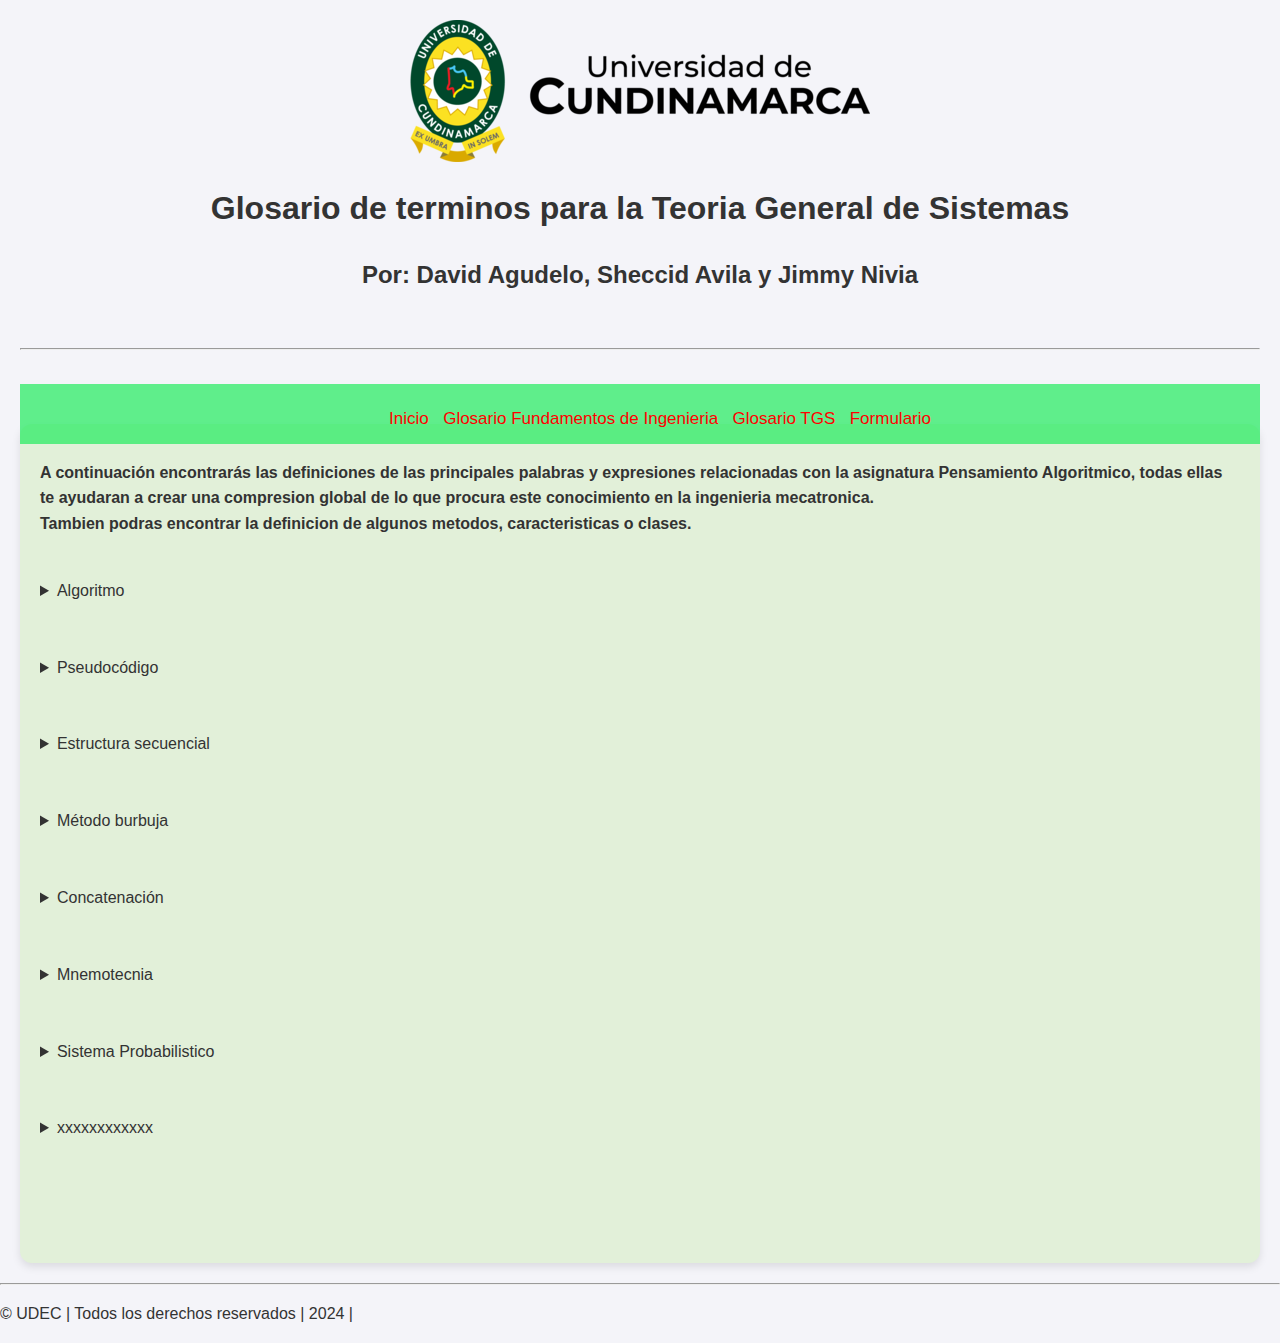
<file: glosario_pensamiento_algoritmico.html>
<!----- Inciamos nuestro primer cógigo HTML de nuestro grlosario personal, con una actividad muy interesante  -->
<html lang="es">
     <head>
          <link rel="shortcut icon" href="imagenes/icon_ucun.png">
          <meta name="viewport" content="width=device-width, initial-scale=1.0">
          <meta content="text/html; charset=utf-8" http-equiv="content-type">
          <meta name="author" content="David Agudelo">
          <meta name="description" content="Pagina WEB de mi glosario personal, correspondiente a la asignatura de Sistemas Operativos, ingeniería de sistemas, UNICOC">

          <meta name="keywords" content="Glosario, web, Microprocesadores, Ingeniería, Sistemas, Udec, Ucun, Universidad, mecatronica">
          <title>Terminos Algoritmos</title>

          <link rel="stylesheet" href="css/styles.css">
     </head>

     <body>

          <header>
               <img src="imagenes/logo_ucun_1_75.png">
               <h1>Glosario de terminos para la Teoria General de Sistemas</h1>
               <h2>Por:  David Agudelo, Sheccid Avila y Jimmy Nivia</h2>
               <br><hr><br>
               <nav>
                    <ul>
                         <li><a href="index.html">Inicio</a></li>
                         <li><a href="glosario_fundamentos_de_ingenieria.html">Glosario Fundamentos de Ingenieria</a></li>
                         <li><a href="glosario_tgs.html">Glosario TGS</a></li>
                         <li><a href="gformulario.html">Formulario</a></li>
                    </ul>
               </nav>
          </header>

          <main>
               <section>
               <p>
                    <b>A continuación encontrarás las definiciones de las principales palabras y expresiones relacionadas con la asignatura Pensamiento Algoritmico, todas ellas te ayudaran a crear una compresion global de lo que procura este conocimiento en la ingenieria mecatronica.
                    <br>
                    Tambien podras encontrar la definicion de algunos metodos, caracteristicas o clases.
                    </b>
               </p>
               <br>
               <details><!----DEFINICION ALGORITMO-->
                    <summary>Algoritmo</summary>
                         <article>
                              <p>
                              <b>Definición:</b>
                              Es un conjunto finito de operaciones simples que se define con precisión y se sigue de manera ordenada para resolver un problema específico. Estas operaciones deben ser lógicas y ejecutables por una computadora o máquina. En informática o programación, el algoritmo es la secuencia de instrucciones mediante la cual podemos resolver un problema o cuestión. Siempre tendrá un inicio y un final.                              <br>
                              <b>Ejemplo:</b>
                              Los algoritmos de recomendación de las Redes sociales. Los algoritmos que controlan el contenido que se muestra en las redes sociales utilizan como entrada la información voluntariamente suministrada por el usuario al sistema (datos básicos, “me gusta”, interacciones) para escoger del contenido disponible en la red social aquello que podría gustarle o captar su atención, y descartan aquello que es menos probable que le interese                              </p>
                              <img src="imagenes/img_algoritmo_01.png">
                         </article>
               </details>
               <br><br>
<!----->
<!----->
               <details><!---DEFINICION DE Pseudocódigo -->
                    <summary>Pseudocódigo</summary>
                         <article>
                              <p>
                              <b>Definición:</b>
                              El pseudocódigo es una representación informal y simplificada de un algoritmo, escrita en un lenguaje similar al natural (generalmente en inglés o español) en lugar de un lenguaje de programación específico. La idea es que sea fácil de leer y entender tanto por programadores como por personas sin conocimientos técnicos avanzados.
                              <br>
                              <b>Ejemplo:</b>
                              Pseudocódigo que proporciona el volumen de un cilindro, conocidos su altura y diámetro.
                              Inicio <br>
                              Mostrar “Introduzca el diámetro, en metros”: Pedir D <br>
                              Mostrar “Introduzca la altura, en metros”: Pedir H <br>
                              R = D/2: Pi = 3,141593 <br>
                              V = Pi * (R ^ 2) * H <br>
                              Mostrar “El volumen del cilindro es de”, V, “metros cúbicos” <br>
                              Fin <br>
                              </p>
                              <img src="imagenes/img_pseudocodigo_01.png">
                         </article>
               </details>
               <br><br>
<!----->
<!----->
               <details><!---DEFINICION DE Estructura secuencial-->
                    <summary>Estructura secuencial</summary>
                         <article>
                              <p>
                              <b>Definición:</b>
                              La estructura de secuencia en programación se refiere al orden de ejecución de instrucciones de forma secuencial, una después de otra. Es el orden básico de ejecución en los lenguajes de programación y es la base para escribir algoritmos. Cada instrucción afecta la siguiente en un orden de ejecución de arriba a abajo. Puede ser interrumpida por otras estructuras como la de selección y repetición. 
                              <br>
                              <b>Ejemplo:</b>
                              Un ejemplo práctico es un sistema de reservas de vuelos en línea que utiliza un algoritmo secuencial para buscar disponibilidad, calcular tarifas y confirmar reservas en tiempo real                              </p>
                              <img src="imagenes/img_secuencial_01.png">
                         </article>
               </details>
               <br><br>
<!----->
<!----->
               <details><!---DEFINICION DE Método burbuja-->
                    <summary>Método burbuja</summary>
                         <article>
                              <p>
                              <b>Definición:</b>
                              El algoritmo de Bubble Short "Ordenamiento Burbuja" es un algoritmo simple de ordenamiento, recibe su nombre por la táctica que utiliza para ordenar los elementos, que poco a poco burbujean "incrementan" para tomar su adecuada posición, al igual que el aumento de burbujas en un vaso de refresco.                                  <br>
                              <b>Ejemplo:</b>
                                   texto de ejemplo
                              </p>
                              <img src="imagenes/img_burbuja_01.png">
                         </article>
               </details>
               <br><br>
<!----->
<!----->
               <details><!---DEFINICION DE Concatenación -->
                    <summary>Concatenación </summary>
                         <article>
                              <p>
                              <b>Definición:</b>
                              La concatenación en programación se refiere a la acción de unir dos o más cadenas de texto para formar una sola cadena. En la mayoría de los lenguajes de programación, la concatenación se realiza utilizando el operador de suma (+) para unir dos cadenas                              <br>
                              <b>Ejemplo:</b>
                              Si tenemos dos cadenas “Hola” y “Mundo”, podemos concatenarlas para formar la cadena “Hola Mundo” mediante el siguiente código:<br>
                              var cadena1 = “Hola”;<br>
                              var cadena2 = “Mundo”;<br>
                              var resultado = cadena1 + ” ” + cadena2;<br>
                              En este ejemplo, la variable resultada contendrá la cadena “Hola Mundo” después de la concatenación.</p>
                              <img src="imagenes/img_concatenar_01.png">
                         </article>
                    </details>
               <br><br>
<!----->
<!----->
               <details><!---DEFINICION DE Mnemotecnia-->
                    <summary>Mnemotecnia</summary>
                         <article>
                              <p>
                              <b>Definición:</b>
                              La mnemotecnia, también conocida como “Nemotecnia” es una técnica intelectual para facilitar la memorización de datos específicos que se basa en crear una asociación o un vínculo entre la información que se desea retener y algún conocimiento previo para recordarlo con mayor facilidad.                              <br>
                              <b>Ejemplo:</b>
                              La Historia de la Multiplicación: Para aprender las tablas de multiplicar, crea una historia para cada ecuación. Por ejemplo, para 6 x 8, imagina a seis arañas tejiendo ocho telarañas juntas.                              </p>
                              <img src="imagenes/def_sistema_deterministico_1.png">
                         </article>
               </details>
               <br><br>
<!----->
<!----->
               <details><!---DEFINICION DE Compilador-->
                    <summary>Sistema Probabilistico</summary>
                         <article>
                              <p>
                              <b>Definición:</b>
                              El compilador o la compilación es el proceso de traducir el código fuente en un lenguaje de alto nivel a código de máquina ejecutable. Los compiladores desempeñan un papel crítico en la traducción, portabilidad, detección de errores y optimización de programas                              <br>
                              <b>Ejemplo:</b>
                              Existen numerosos compiladores disponibles para diferentes lenguajes de programación. Algunos de los compiladores más conocidos son:<br>
                              Compilador de C: GCC (GNU Compiler Collection) es un compilador de código abierto ampliamente utilizado para el lenguaje C.<br>
                              Compilador de C++: El compilador de C++ de Microsoft Visual Studio es una opción popular para desarrolladores de C++.<br>
                              Compilador de Java: Java Development Kit (JDK) incluye un compilador de Java que convierte el código Java en bytecode ejecutable.
                              </p>
                              <img src="imagenes/def_sistema_probabilistico_1.png">
               </details>
               <br><br>
               <details><!---DEFINICIONxxx-->
                    <summary>xxxxxxxxxxxx</summary>
                         <article>
                              <p>
                              <b>Definición:</b>
                              xxxxxxxxxxxxxxxxxxxxxxxxxxxxxxxxxxx
                              <br>
                              <b>Ejemplo:</b>
                              xxxxxxxxxxxxxxxxxxxxxxxxxxxxxxxxxxxxxxxxxxxx
                              </p>
                              <img src="imagenes/def_gestalt_1.png">
                         </article>
               </details>
               <br><br>
<!----->
<!----->
               </details>
               <br><br>
               </section>
          <hr>
     </main>

     <footer>
     <div class="footer-text">
          <p>&copy; UDEC  | Todos los derechos reservados | 2024 |  </p>
     </div>

     </footer>
     </body>
</html>
</file>
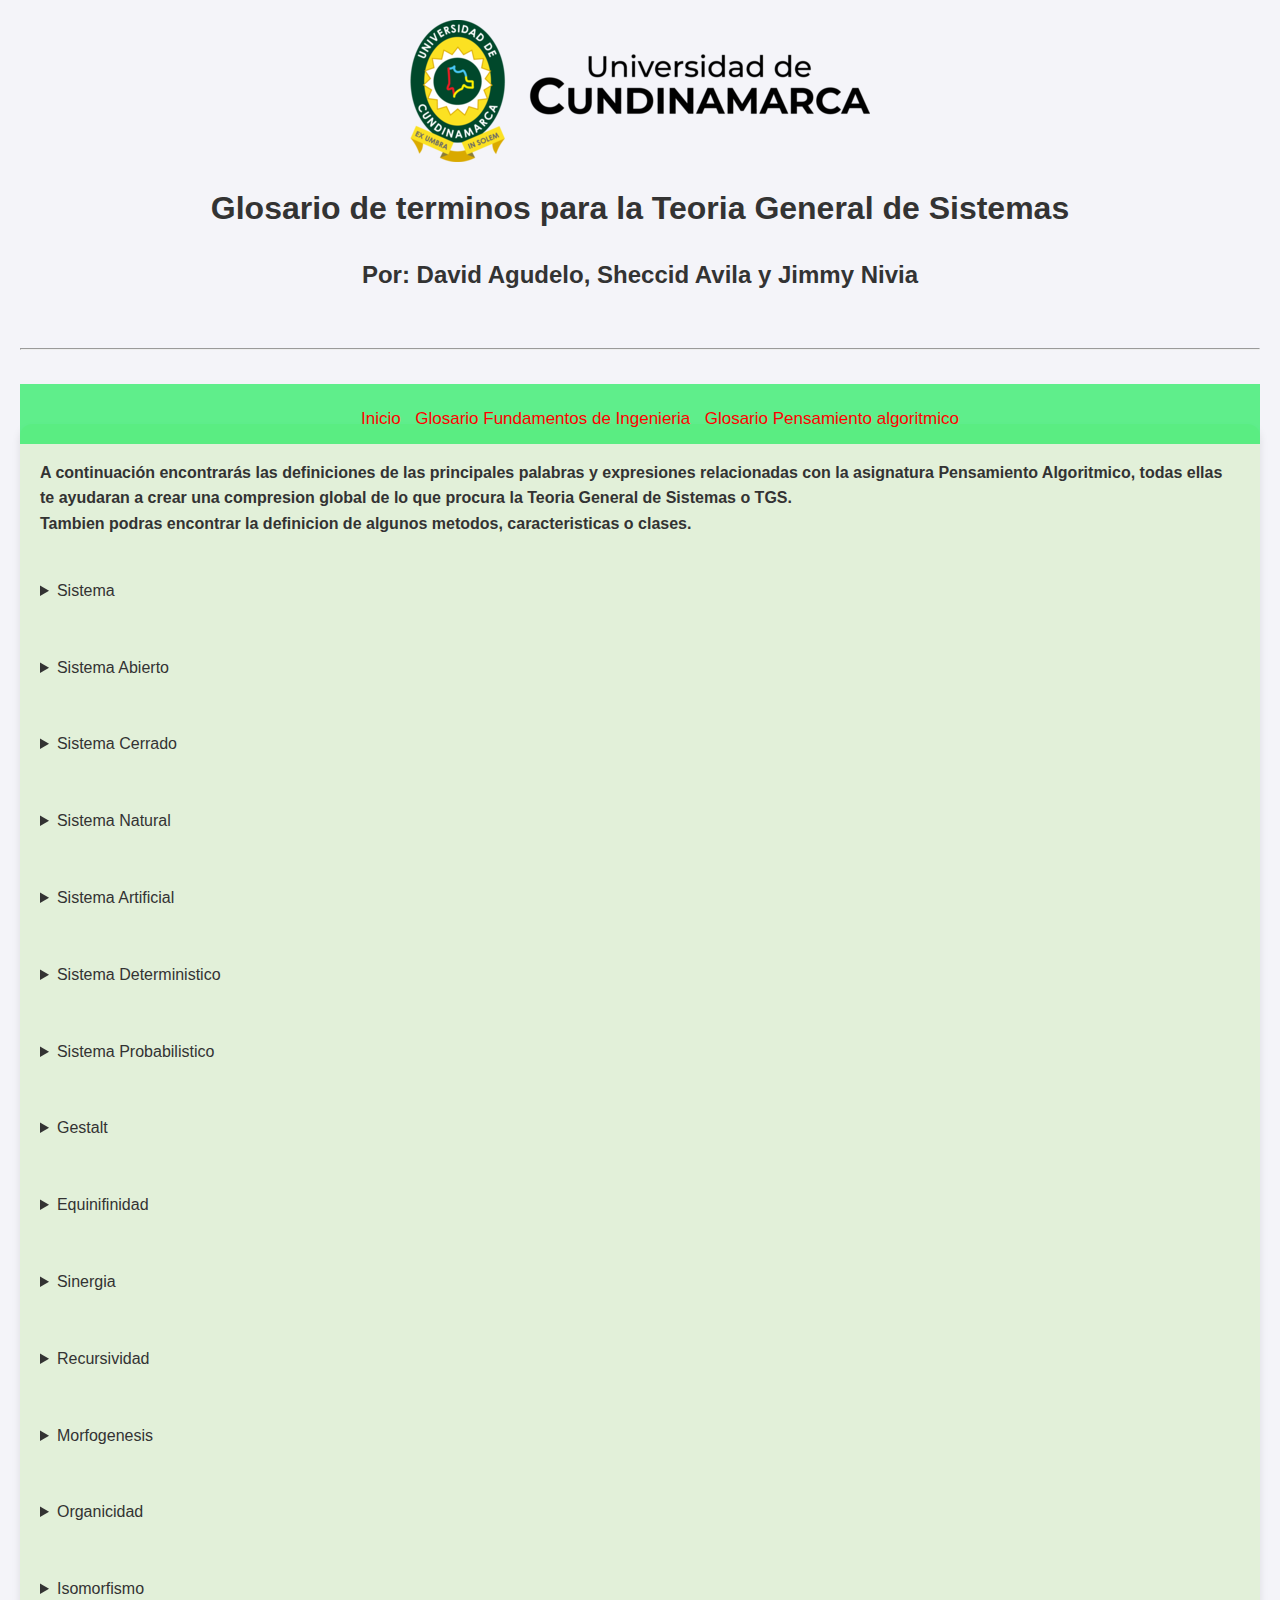
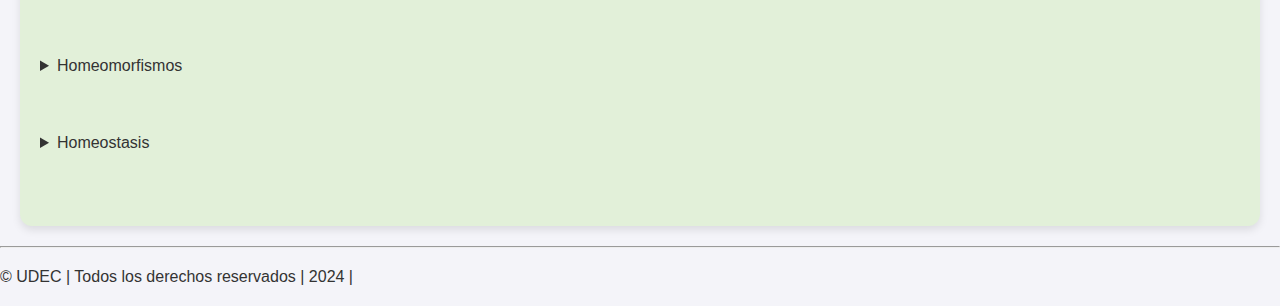
<file: glosario_tgs.html>
<!----- Inciamos nuestro primer cógigo HTML de nuestro grlosario personal, con una actividad muy interesante  -->
<html lang="es">
     <head>
          <link rel="shortcut icon" href="imagenes/icon_ucun.png">
          <meta name="viewport" content="width=device-width, initial-scale=1.0">
          <meta content="text/html; charset=utf-8" http-equiv="content-type">
          <meta name="author" content="David Agudelo">
          <meta name="description" content="Pagina WEB de mi glosario personal, correspondiente a la asignatura de Sistemas Operativos, ingeniería de sistemas, UNICOC">

          <meta name="keywords" content="Glosario, web, Microprocesadores, Ingeniería, Sistemas, Udec, Ucun, Universidad, mecatronica">
          <title>Glosario TGS</title>

          <link rel="stylesheet" href="css/styles.css">
     </head>

     <body>

          <header>
               <img src="imagenes/logo_ucun_1_75.png">
               <h1>Glosario de terminos para la Teoria General de Sistemas</h1>
               <h2>Por:  David Agudelo, Sheccid Avila y Jimmy Nivia</h2>
               <br><hr><br>
               <nav>
                    <ul>
                         <li><a href="index.html">Inicio</a></li>
                         <li><a href="glosario_fundamentos_de_ingenieria.html">Glosario Fundamentos de Ingenieria</a></li>
                         <li><a href="glosario_pensamiento_algoritmico.html">Glosario Pensamiento algoritmico</a></li>
                    </ul>
               </nav>
          </header>

          <main>
               <section>
               <p>
                    <b>A continuación encontrarás las definiciones de las principales palabras y expresiones relacionadas con la asignatura Pensamiento Algoritmico, todas ellas te ayudaran a crear una compresion global de lo que procura la Teoria General de Sistemas o TGS.
                    <br>
                    Tambien podras encontrar la definicion de algunos metodos, caracteristicas o clases.
                    </b>
               </p>
               <br>
               <details><!----DEFINICION DE SISTEMA-->
                    <summary>Sistema</summary>
                         <article>
                              <p>
                              <b>Definición:</b>
                              Se define como la totalidad compuesta por otras totalidades o componentes dinámicos o estáticos dentro del conjunto, el sistema es aquello que refiere al todo incluyendo sus  partes, comportamientos e interacciones que intentan lograr uno o varios objetivos.
                              <br>
                              <b>Ejemplo:</b>
                              La interacción de pequeñas células que se comunican a través de sodio y otras sustancias que forman neurotransmisores, generan reacciones químicas capaces de almacenar información y de traducir estímulos externos, estas partes y sus interacciones  forman un sistema nervioso con una central conocida como cerebro.
                              </p>
                              <img src="imagenes/def_sistema_1.png">
                         </article>
               </details>
               <br><br>
<!----->
<!----->
               <details><!---DEFINICION DE SISTEMA ABIERTO-->
                    <summary>Sistema Abierto</summary>
                         <article>
                              <p>
                              <b>Definición:</b>
                              Son aquellos sistemas que permiten la interacción con los suprasistemas intercambiando energía y/o materia.
                              <br>
                              <b>Ejemplo:</b>
                              El cerebro humano como subsistema de un humano y como suprasistema de un sistema de células, adquiere energía e información de otros sistemas procesarlas y haciendo de esa energía de entrada una acción que aporta a su suprasistema como grupo en la humanidad y asegurando su supervivencia o la de su especie.
                              </p>
                              <img src="imagenes/def_sistema_abierto_1.png">
                         </article>
               </details>
               <br><br>
<!----->
<!----->
               <details><!---DEFINICION DE SISTEMA CERRADO-->
                    <summary>Sistema Cerrado</summary>
                         <article>
                              <p>
                              <b>Definición:</b>
                              Por el contrario al sistema abierto este sistema permanece inerte o sus procesos alcanzaron su máxima entropía, por lo que no intercambian energía con otros sistemas
                              <br>
                              <b>Ejemplo:</b>
                              Una motocicleta es un sistema que lleva dentro subsistemas, todos inertes y estables con una baja entropía, por sí solo no genera interacciones, es un sistema cerrado y solo al tener una corriente de entrada con un sistema humano por ejemplo este sistema intercambia energía con los subsistemas y los suprasistemas.
                              </p>
                              <img src="imagenes/def_sistema_cerrado_1.png">
                         </article>
               </details>
               <br><br>
<!----->
<!----->
               <details><!---DEFINICION DE SISTEMA NATURAL-->
                    <summary>Sistema Natural</summary>
                         <article>
                              <p>
                              <b>Definición:</b>
                              Un sistema natural es un conjunto interconectado de elementos y procesos que interactúan de manera dinámica en la naturaleza.. Estos sistemas abarcan desde ecosistemas completos, como bosques y océanos, hasta sistemas más pequeños como ríos, lagos y comunidades de organismos.
                              <br>
                              <b>Ejemplo:</b>
                              Un arrecife de coral. En este sistema, los corales, los peces, las algas y otros organismos interactúan de manera compleja, proporcionando refugio y alimento, y contribuyendo a la salud de los océanos.
                              </p>
                              <img src="imagenes/def_sistema_natural_1.png">
                         </article>
               </details>
               <br><br>
<!----->
<!----->
               <details><!---DEFINICION DE SISTEMA ARTIFICIAL-->
                    <summary>Sistema Artificial</summary>
                         <article>
                              <p>
                              <b>Definición:</b>
                              Es aquel que ha sido creado por el hombre. Pueden ser entendidos como todo sistema físico, tanto de clasificación como de representación, que cumple a su vez la función de interactuar con un sistema social, cumpliendo las funciones de variable dependiente.
                              <br>
                              <b>Ejemplo:</b>
                              Sistema judicial. Este sistema, compuesto por un grupo de instituciones, leyes y procedimientos, es un ejemplo de un Sistema artificial, que ha sido creado por el hombre, a fin de que interactúe con la sociedad, rigiendo o castigando el comportamiento de esta, tanto en lo que concierne a la convivencia básica, así como a cualquier tipo de transacción (comercial, civil, mercantil, etc.) que quiera realizarse.
                              </p>
                              <img src="imagenes/def_sistema_artificial_1.png">
                         </article>
                    </details>
               <br><br>
<!----->
<!----->
               <details><!---DEFINICION DE SISTEMA DETERMINISTICO-->
                    <summary>Sistema Deterministico</summary>
                         <article>
                              <p>
                              <b>Definición:</b>
                              Un sistema en el que sus variables no son aleatorias y es totalmente calculable matemáticamente sus formas y valores futuros son perfectamente predecibles.
                              <br>
                              <b>Ejemplo:</b>
                              Sabemos bien que si metemos una botella de agua dentro de un congelador se va a congelar, porque conocemos el comportamiento de sus moléculas por lo que es fácil calcular su movimiento y comportamiento, llegando a la conclusión intuitiva de que se va a congelar por su naturaleza física.
                              </p>
                              <img src="imagenes/def_sistema_deterministico_1.png">
                         </article>
               </details>
               <br><br>
<!----->
<!----->
               <details><!---DEFINICION DE SISTEMA PROBABILISTICO-->
                    <summary>Sistema Probabilistico</summary>
                         <article>
                              <p>
                              <b>Definición:</b>
                              Son sistemas con modelos que involucran información cuantitativa sobre la incertidumbre de su comportamiento o de sus resultados para cumplir objetivos, para ello se tomaron muestreos y es mucho más relevante la retroalimentación.
                              <br>
                              <b>Ejemplo:</b>
                              Lanzar una moneda al aire representa una probabilidad de 50% al caer para cada una de sus caras, por supuesto si no conocemos con exactitud las variables externas del sistema como temperatura, velocidad del viento, fuerza de lanzamiento o dirección.
                              </p>
                              <img src="imagenes/def_sistema_probabilistico_1.png">
               </details>
               <br><br>
               <details><!---DEFINICION DE GESTALT-->
                    <summary>Gestalt</summary>
                         <article>
                              <p>
                              <b>Definición:</b>
                              El término Gestalt es de origen alemán, y significa forma, parte, configuración o figura. Esta  afirma que el individuo conoce el todo, como una imagen completa, reuniendo las partes que lo integran. Haciendo del todo algo más grande que la suma de sus partes
                              <br>
                              <b>Ejemplo:</b>
                              Innovación tecnológica: La sinergia entre científicos,ingenieros y diseñadores puede dar lugar a avances tecnológicos revolucionarios.
                              </p>
                              <img src="imagenes/def_gestalt_1.png">
                         </article>
               </details>
               <br><br>
<!----->
<!----->
               <details><!---DEFINICION DE EQUINIFINIDAD-->
                    <summary>Equinifinidad</summary>
                         <article>
                              <p>
                              <b>Definición:</b>
                              En la teoría de sistemas, el concepto de equifinalidad significa que un sistema puede alcanzar el mismo estado final desde diferentes puntos de partida o bajo diferentes influencias.
                              <br>
                              <b>Ejemplo:</b>
                              La formación de un bosque. Diferentes procesos ecológicos y condiciones iniciales pueden conducir a un bosque saludable, independientemente de cómo comenzó la sucesión ecológica.
                              </p>
                              <img src="imagenes/def_equinifinidad_1.png">
                         </article>
               </details>
               <br><br>
<!----->
<!----->
               <details><!---DEFINICION DE SINERGIA-->
                    <summary>Sinergia</summary>
                         <article>
                              <p>
                              <b>Definición:</b>
                              Solemos llamar a la acción conjunta de dos o más agentes para llevar a cabo de manera exitosa una tarea. Puede referirse, en numerosos ámbitos del saber, a fuerzas, influencias, sistemas o factores de cualquier tipo, siempre y cuando operen de manera concéntrica, o sea, sumando los efectos de cada uno.
                              <br>
                              <b>Ejemplo:</b>
                              Una familia que decide hacer limpieza en su casa, distribuyendo las tareas: los niños quitarán el polvo de los muebles, papá barrerá, mamá pasará trapeador al piso, y cada uno se encargará de acomodar su habitación, procurando cumplir con un objetivo: organizar el hábitat de su familia. En este sentido, la sinergia será la fuerza o forma de trabajar en la cual cada uno cumple con su misión asignada.
                              </p>
                              <img src="imagenes/def_sinergia_1.png">
                         </article>
               </details>
               <br><br>
<!----->
<!----->
               <details><!---DEFINICION DE RECURSIVIDAD-->
                    <summary>Recursividad</summary>
                         <article>
                              <p>
                              <b>Definición:</b>
                              Está enfocada a un aspecto integrador, es decir a los subsistemas sinérgicos, que a la vez forman parte del sistema. Pero no desde un tipo de vista reduccionista, que busca dividir en sus entidades más pequeñas las partes de un sistema, sino desde una visión integradora que entienda las partes como integrantes de unidades superiores que a su vez forman parte de otras estructuras, las cuales forman parte del sistema, estableciendo relaciones de sinergia entre ellas.
                              <br>
                              <b>Ejemplo:</b>
                              El ejemplo clásico de Recursividad, es aquel que insta al lector a pensar en un empresa, considerada como un grupo humano, viendo entonces al grupo como una conformación de individuos, que a su vez puede llevar a pensar a cada uno de estos individuos como un conjunto de células. De esta forma, la visión de la Recursividad podría llevar a pensar en la relación célula-individuo-grupo, sabiendo que estos nexos se establecen a través de una concepción integradora que toma en cuenta los subsistemas que estarían trabajando bajo la luz de la sinergia en un sistema global.
                              </p>
                              <img src="imagenes/def_recursividad_1.png">
                         </article>
               </details>
               <br><br>
<!----->
<!----->
               <details><!---DEFINICION DE MORFOGENESIS-->
                    <summary>Morfogenesis </summary>
                         <article>
                              <p>
                              <b>Definición:</b>
                              Es un concepto que viene de la construcción de sistemas y refiere procesos sistémicos que aumentan las desviaciones produciendo nuevas formas que se encuentran en crecimiento y en la diferenciación, también puede producir cambios de forma en los elementos ya existentes o en varias partes del sistema completo
                              <br>
                              <b>Ejemplo:</b>
                              Un sistema vital y básico para la creación de una conciencia humana, no aparece de repente comprende la utilización de recursos y energía, y mediante el adn se construye a sí mismo multiplicándose y formando una masa ya previamente diseñada en su forma.
                              </p>
                              <img src="imagenes/def_morfogenesis_1.png">
                         </article>
               </details>
               <br><br>
<!----->
<!----->
               <details><!---DEFINICION DE ORGANICIDAD-->
                    <summary>Organicidad </summary>
                         <article>
                              <p>
                              <b>Definición:</b>
                              Es una característica de los sistemas abiertos, los que pueden mantenerse en un estado ordenado mediante la extracción de neguentropía del medio. El principio de organicidad, en otras palabras, es aquella que capta la información del medio ambiente suficiente para sobrevivir.
                              <br>
                              <b>Ejemplo:</b>
                              Tenemos una empresa de ladrillos, donde se les había acabado el agua, Una posible solución sería la de llamar un carro tanque lleno de agua para suplir un poco las necesidades, hasta que se consiga más agua, y otra solución a largo plazo será construir un abastecimiento de agua extra para la empresa.
                              </p>
                              <img src="imagenes/def_organicidad_1.png">
                         </article>
               </details>
               <br><br>
<!----->
<!----->
               <details><!---DEFINICION DE ISOMORFISMO-->
                    <summary>Isomorfismo </summary>
                         <article>
                              <p>
                              <b>Definición:</b>
                              Significa esencialmente que el estudio de cada una puede reducirse al de la otra, lo que nos da dos puntos de vista diferentes sobre cada cuestión y suele ser esencial en su adecuada comprensión. También significa una analogía como una forma de inferencia lógica basada en la asunción de que dos cosas son la misma en algunos aspectos.
                              <br>
                              <b>Ejemplo:</b>
                              Algunos de los compuestos tienen diferencias de acuerdo con su estructura cristalina, Ejemplos de tales compuestos son el sulfato ferroso y el sulfato de zinc. Es obligatorio para las sustancias isomorfas que diferentes estructuras de compuestos tengan el mismo número de iones en su celda unitaria.
                              </p>
                              <img src="imagenes/def_isomorfismo_1.png">
                         </article>
               </details>
               <br><br>
<!----->
<!----->
               <details><!---DEFINICION DE HOMEOMORFISMOS-->
                    <summary>Homeomorfismos </summary>
                         <article>
                              <p>
                              <b>Definición:</b>
                              Un sistema es homomorfo a otro si a cada elemento y a cada relación entre elementos del primero corresponde un elemento y una relación entre elementos del segundo, pero no a la inversa. Entre sistemas homomorfos hay semejanza de estructura, pero no identidad.
                              <br>
                              <b>Ejemplo:</b>
                              El crecimiento de una población determinada, no sabemos qué tanto se puede cambiar la apariencia de una persona a otra solo con la natalidad generacional o por cantidad.
                              </p>
                              <img src="imagenes/def_homeomorfismo_1.png">
                         </article>
               </details>
               <br><br>
<!----->
<!----->
               <details><!---DEFINICION DE HOMEOSTASIS-->
                    <summary>Homeostasis </summary>
                         <article>
                              <p>
                              <b>Definición:</b>
                              Es el equilibrio que se produce en un medio interno. También conocido como “homeostasia”, consiste en la tendencia que posee cualquier sistema, incluyendo los seres vivos, a adaptarse a los cambios y mantener un ambiente interno estable y constante.
                              <br>
                              <b>Ejemplo:</b>
                              La transpiración que genera el cuerpo humano como sistema es una forma o método de homeostasis, que quiere alcanzar un punto más estable de temperatura generando o secretando sustancias líquidas sobre la piel para disipar el calor interno al medio externo.
                              </p>
                              <img src="imagenes/def_homeostasis_1.png">
                         </article>
               </details>
               <br><br>
               </section>
          <hr>
     </main>

     <footer>
     <div class="footer-text">
          <p>&copy; UDEC  | Todos los derechos reservados | 2024 | </p>
     </div>

     </footer>
     </body>
</html>
</file>
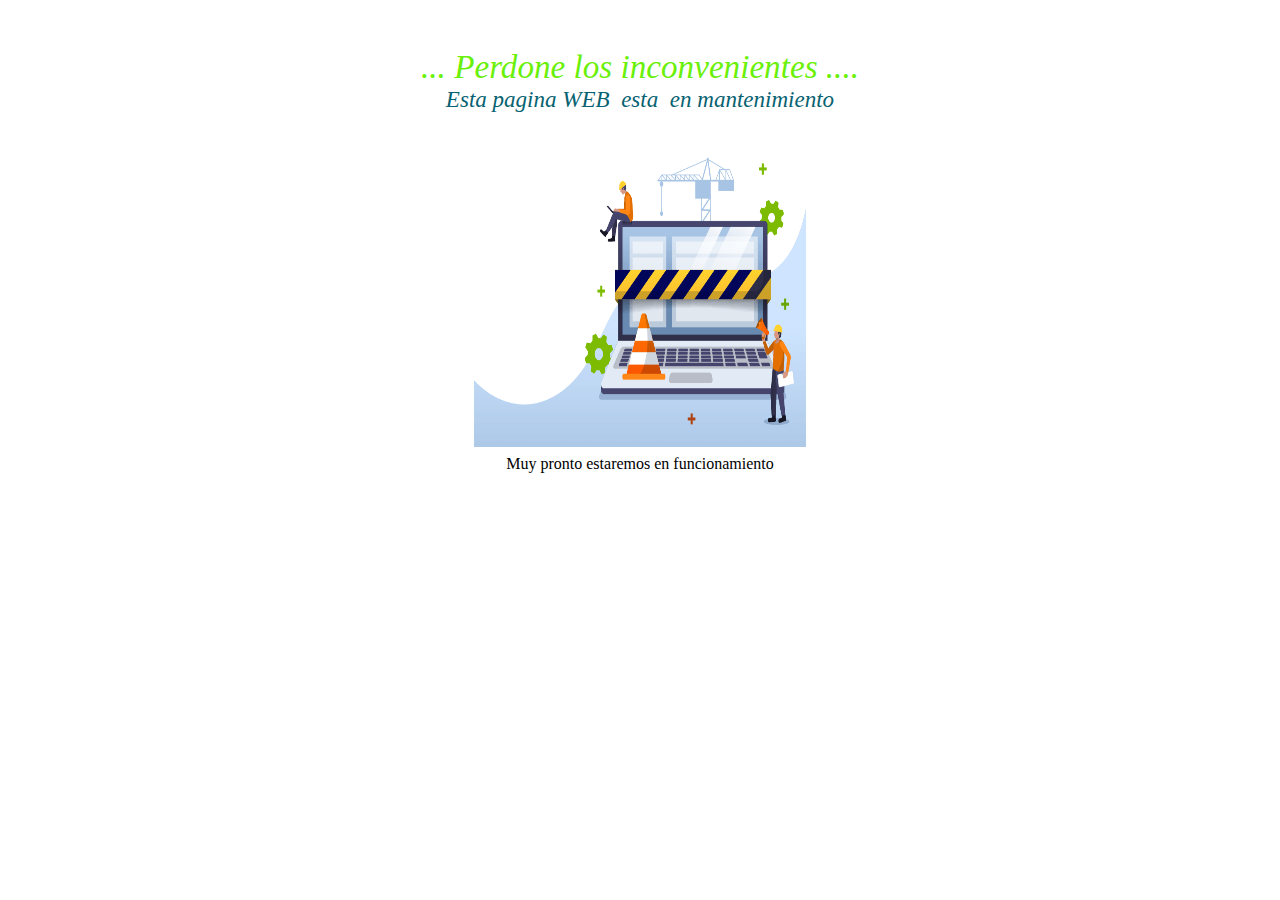
<file: mantenimiento.html>
<!DOCTYPE html PUBLIC "-//W3C//DTD HTML 4.01//EN" "http://www.w3.org/TR/html4/strict.dtd">
<html><head>
<meta content="text/html; charset=ISO-8859-1" http-equiv="content-type"><title>Pagina en Mantenimiento</title></head><body><br>
<br>
<table style="text-align: left; width: 100%;" border="0" cellpadding="2" cellspacing="2">
  <tbody>
    <tr>
      <td style="vertical-align: top;">
      <div style="text-align: center;"><big style="font-style: italic;"><big><big><big><span style="font-family: Arial Black; color: rgb(106, 240, 10);">... Perdone los inconvenientes ....</span></big></big></big></big><br>
      <big><big style="font-style: italic;"><span style="color: rgb(7, 98, 113);">
Esta pagina WEB&nbsp; esta&nbsp; en mantenimiento</span></big></big><br>
      </div>

      <br>
      </td>
    </tr>
    <tr>
      <td style="vertical-align: top; text-align: center;"><img style="width: 332px; height: 310px;" alt="en construcci�n" title="sitio web en construcci�n" src="imagenes\2webenconstruccion.png"><br>
      </td>
    </tr>
  </tbody>
</table>
<div style="text-align: center;">Muy pronto estaremos en funcionamiento<br><br>



</div>
</body></html>
</file>
<file: css/styles.css>
/* Estilos generales */
body {
    font-family: Arial, sans-serif;
    line-height: 1.6;
    margin: 0;
    padding: 0;
    color: #333;
    background-color: #f4f4f9;
}

header {
    text-align: center;
    padding: 20px;
}


img {
    display:block;
    margin:auto;
}
    
nav{ 
    background: rgba(35, 235, 95, 0.712); 
    float: left; 
    width: 100%; 
    height: 60px; 
 } 
    
nav ul li{ 
    display: inline-block; 
    margin: 5px; 
} 
    
nav ul li a{ 
    color: red; 
    font-size: 17px; 
    text-decoration: none; 
    transition: .3s; 
} 
    
nav ul li a:hover{ 
    font-size: 25px; 
    color: black; 
}


.DefProyecto {
    font-size: 1.15em;
    text-align: center;
    margin: 10px 0;
}

/* Tabla de contenidos */
#tabla-contenidos {
    background-color: #fff;
    padding: 20px;
    margin: 20px;
    border-radius: 8px;
    box-shadow: 0 4px 8px rgba(0, 0, 0, 0.1);
}

#tabla-contenidos h2 {
    color: #4a90e2;
}

#tabla-contenidos ul {
    list-style: none;
    padding-left: 0;
}

#tabla-contenidos ul li {
    margin: 8px 0;
}

#tabla-contenidos ul li a {
    text-decoration: none;
    color: #4a90e2;
}

/* Sección Capítulo */
section {
    margin: 20px;
    padding: 20px;
    border-radius: 12px;
    background-color: #e2f0d9;
    box-shadow: 0 4px 8px rgba(0, 0, 0, 0.1);
}

.Titulo1 {
    color: #3a743d;
}

/* Subcapítulos */
.SubCapituloTema {
    background-color: #d9e2f0;
    padding: 15px;
    margin: 10px 0;
    border-radius: 10px;
    box-shadow: 0 3px 6px rgba(0, 0, 0, 0.1);
}

.Subtitulo1 {
    color: #365c91;
}

.Subtitulo2 {
    color: #b26a3c;
}

/* Párrafos */
.Parrafo1 {
    font-size: 1.15em;
}

.Parrafo2 {
    font-size: 1.15em;
    font-style: italic;
}

/* Botón */
button {
    background-color: #4a90e2;
    color: #fff;
    border: none;
    padding: 10px 15px;
    border-radius: 5px;
    cursor: pointer;
    margin-top: 10px;
    box-shadow: 0 4px 6px rgba(0, 0, 0, 0.1);
}

button:hover {
    background-color: #3a74c2;
}

/* Responsive */
@media (max-width: 768px) {
    #tabla-contenidos, section {
        margin: 10px;
        padding: 15px;
    }
}
form {

    background: white;
    padding: 20px;
    border-radius: 10px;
    box-shadow: 0 4px 8px rgba(0, 0, 0, 0.1);
    width: 100%;
    text-align: center;

}

input[type="text"],
input[type="email"],
input[type="password"] {
    width: 100%;
    padding: 10px;
    margin: 10px 0;
    border: 1px solid #ccc;
    border-radius: 5px;
}

button {
    background: #4a90e2;
    color: white;
    padding: 10px 20px;
    border: none;
    border-radius: 5px;
    cursor: pointer;
    transition: background 0.3s;
}

button:hover {
    background: #357ab8;
}
</file>
